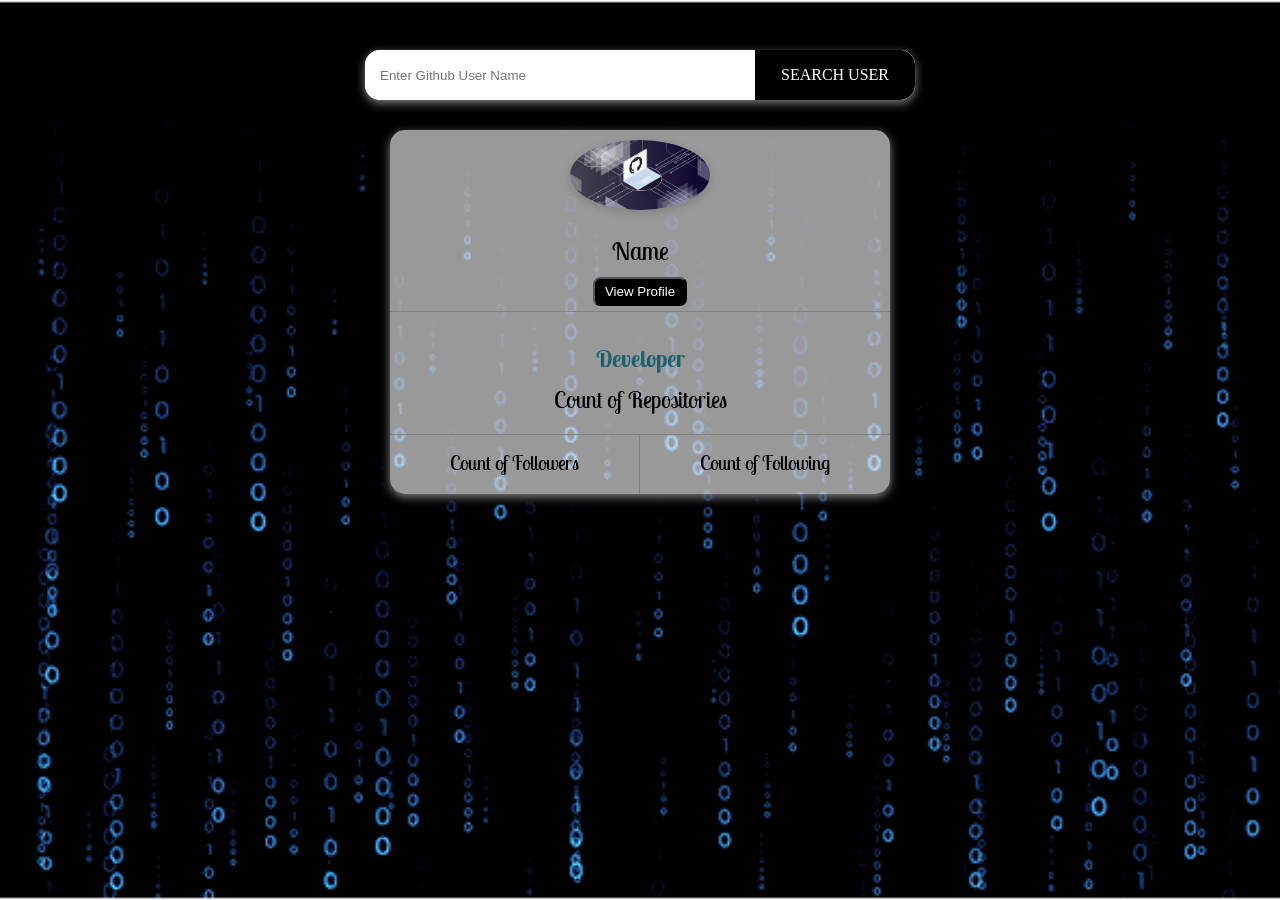
<file: index.html>
<!DOCTYPE html>
<html lang="en">
 <head>
  <meta charset="UTF-8" />
  <meta http-equiv="X-UA-Compatible" content="IE=edge" />
  <meta name="viewport" content="width=device-width, initial-scale=1.0" />
  <title>GitHub Profile Finder</title>

  <!-- google fonts -->
  <link rel="preconnect" href="https://fonts.googleapis.com" />
  <link rel="preconnect" href="https://fonts.gstatic.com" crossorigin />
  <link
   href="https://fonts.googleapis.com/css2?family=Lobster+Two:ital,wght@0,400;0,700;1,400;1,700&display=swap"
   rel="stylesheet"
  />

  <link rel="stylesheet" href="style.css" />
 </head>
 <body style="background-image: url('background.jpg');">
   
  <div class="container">
   <div class="search-container">
    <input
     type="text"
     name=""
     id="input"
     placeholder="Enter Github User Name"
     class=""
    />
    <div id="search" onclick="getUser()">Search User</div>
   </div>

   <div class="profile-card">
    <div class="main-info">
     <img src="Github.jpg" alt="avatar" id="prof-img" />
     <span class="name" id="name">Name</span>
     <a href="" id="username view-profile-button"><button id="vbtn">View Profile</button></a>
    </div>
    <div class="bio">
     <p id="bio">Developer</p>
     <p><span id="repo">Count of</span> Repositories</p>
    </div>
    <div class="follow">
     <div class="followers">
      <span class="no" id="followers">Count of</span>
      Followers
     </div>
     <div class="following">
      <span class="no" id="following">Count of</span>
      Following
     </div>
    </div>
   </div>
  </div>

  <script src="script.js"></script>
 </body>
</html>
</file>
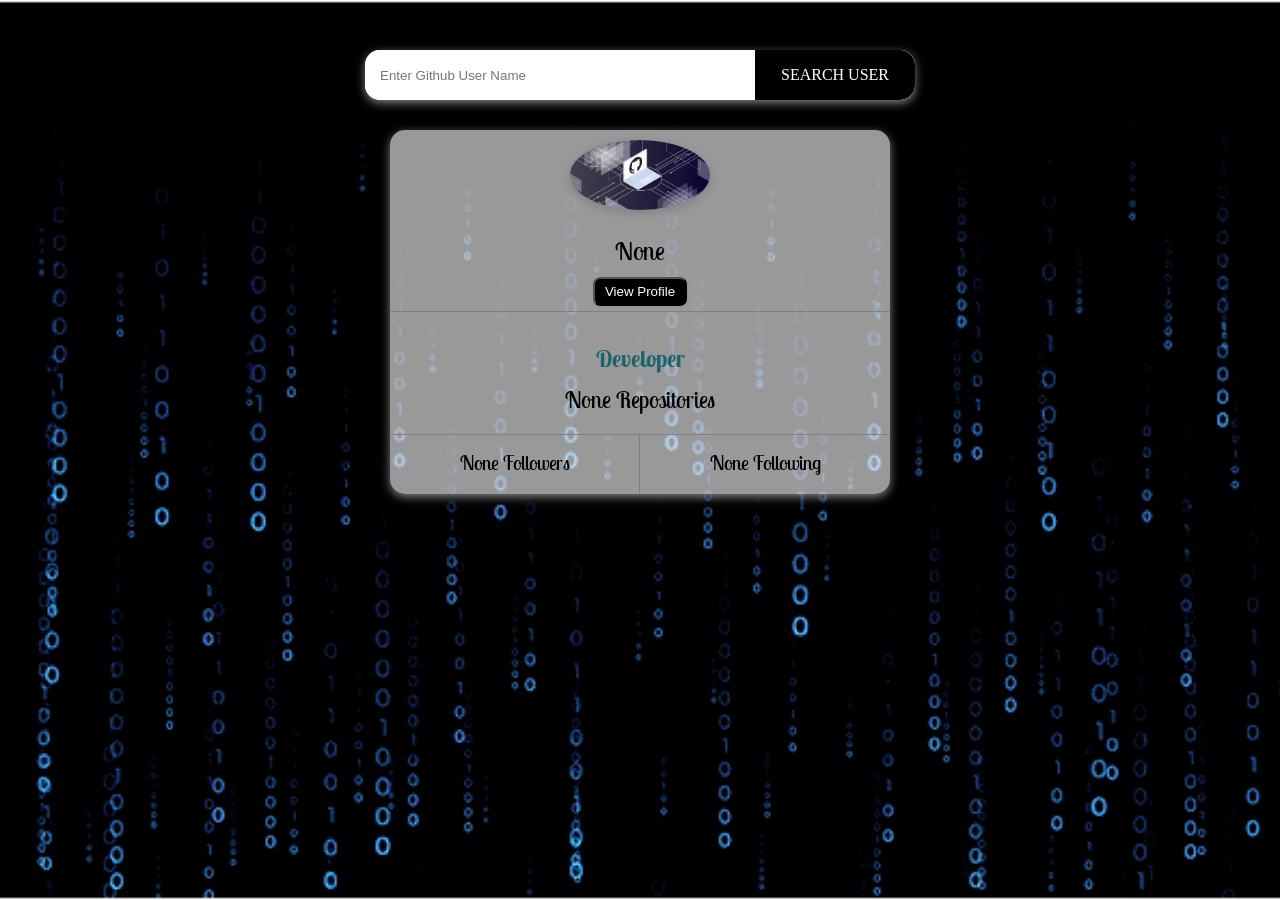
<file: index2.html>
<!DOCTYPE html>
<html lang="en">
 <head>
  <meta charset="UTF-8" />
  <meta http-equiv="X-UA-Compatible" content="IE=edge" />
  <meta name="viewport" content="width=device-width, initial-scale=1.0" />
  <title>GitHub Profile Finder</title>

  <!-- google fonts -->
  <link rel="preconnect" href="https://fonts.googleapis.com" />
  <link rel="preconnect" href="https://fonts.gstatic.com" crossorigin />
  <link
   href="https://fonts.googleapis.com/css2?family=Lobster+Two:ital,wght@0,400;0,700;1,400;1,700&display=swap"
   rel="stylesheet"
  />

  <link rel="stylesheet" href="style_new1.css" />
 </head>
 <body style="background-image: url('background.jpg');">
   
  <div class="container">
   <div class="search-container">
    <input
     type="text"
     name=""
     id="input"
     placeholder="Enter Github User Name"
     class=""
    />
    <div id="search" onclick="getUser()">Search User</div>
   </div>

   <div class="profile-card">
    <div class="main-info">
     <img src="Github.jpg" alt="avatar" id="prof-img" />
     <span class="name" id="name">None</span>
     <a href="" id="username view-profile-button"><button id="vbtn">View Profile</button></a>
    </div>
    <div class="bio">
     <p id="bio">Developer</p>
     <p><span id="repo">None</span> Repositories</p>
    </div>
    <div class="follow">
     <div class="followers">
      <span class="no" id="followers">None</span>
      Followers
     </div>
     <div class="following">
      <span class="no" id="following">None</span>
      Following
     </div>
    </div>
   </div>
  </div>

  <script src="script_new1.js"></script>
 </body>
</html>
</file>
<file: style.css>
*{
    margin: 0;
    padding: 0;
    box-sizing: border-box;
}

    

body{
    background-repeat: no-repeat;
    background-size: cover;
    background-attachment: fixed;
}
.container{
    width: 100%;
    align-items: center;
   
}
.dlis{
    width: auto;
    
    padding-top: 100px;
    display: flex;

}
#vbtn{
    padding:5px;
    cursor: pointer;
    padding-left: 10px;
    padding-right: 10px;
    border-radius: 7px;
    color:#ffffff;
    background-color: black;
    margin-bottom: 5px;
    margin-top: 10px;
}

.search-container{
    position: relative;
    width: 550px;
    height: 50px;
    background-color: #fff;
    /* margin-bottom: 30px; */
    border-radius: 15px;
    overflow: hidden;
    display: flex;
    justify-content: center;
    align-items: center;
    flex-direction: column;
    margin: 0 auto;
    margin-top: 50px;  
    box-shadow: 0 3px 10px gray;
}

#input{
    width: 100%;
    height: 100%;
    background-color: #fff;
    border: none;
    outline: none;
    padding: 5px 160px 5px 15px;
    box-sizing: border-box;
}

#search{
    width: 160px;
    height: 100%;
    position: absolute;
    top: 0;
    right: 0;
    display: flex;
    justify-content: center;
    align-items: center;
    background-color: #000;
    color : white;
    cursor: pointer;
    text-transform: uppercase;
}

.profile-card{
  
    width: 500px;
    background-color: rgba(255,255,255,0.6);
    margin: 0 auto;
    margin-top: 30px;
    border-radius: 15px;
    overflow: hidden;
    margin-bottom: 15px;
    box-shadow: 0 3px 10px gray;
    font-family: 'Lobster Two', cursive;
}


.main-info{
    display: flex;
    flex-direction: column;
    align-items: center;
    border-bottom: 1px solid gray;
}

#prof-img{
    height: 70px;
    width: auto;
    border-radius: 50%;
    margin: 10px 0;
    box-shadow: 0 3px 10px gray;
}

.name{
    margin-top: 15px;
    font-size: 25px;
}

#username{
    font-size: 20px;
    text-decoration: none;
    margin-top: 5px;
    margin-bottom: 8px;
}

a{
    text-decoration: none;
}

.bio{
    width: 100%;
    text-align: center;
    padding: 20px 0;
    font-size: 23px;
}

#bio{
   font-weight: bold;
   color: rgb(28, 99, 109);
}

p{
    margin-top: 12px;
}

.follow{
    width: 100%;
    display: flex;
    height: 60px;
    border-top: 1px solid grey ;
    font-size: 20px;
}

.follow div{
    width: 50%;
    text-align: center;
    padding-top: 15px;
}

.followers{
    border-right: 1px solid grey;
}

@media screen  and (max-width: 600px){      
    .profile-card{
        width: 450px;
        margin: 0 45px;
        margin-top: 30px;
        border-radius: 15px;
        overflow: hidden;
        margin-bottom: 15px;
        box-shadow: 0 3px 10px gray;
        font-family: 'Lobster Two', cursive;
    }
}
</file>
<file: style_new1.css>
*{
    margin: 0;
    padding: 0;
    box-sizing: border-box;
}

    

body{
    background-image: url('background.jpg');
    background-repeat: no-repeat;
    background-size: cover;
    background-attachment: fixed;
}
.container{
    width: 100%;
    align-items: center;
   
}
.dlis{
    width: auto;
    
    padding-top: 100px;
    display: flex;

}
#vbtn{
    padding:5px;
    padding-left: 10px;
    padding-right: 10px;
    border-radius: 7px;
    color:#ffffff;
    background-color: black;
    margin-bottom: 5px;
    margin-top: 10px;
}

.search-container{
    position: relative;
    width: 550px;
    height: 50px;
    background-color: #fff;
    /* margin-bottom: 30px; */
    border-radius: 15px;
    overflow: hidden;
    display: flex;
    justify-content: center;
    align-items: center;
    flex-direction: column;
    margin: 0 auto;
    margin-top: 50px;  
    box-shadow: 0 3px 10px gray;
}

#input{
    width: 100%;
    height: 100%;
    background-color: #fff;
    border: none;
    outline: none;
    padding: 5px 160px 5px 15px;
    box-sizing: border-box;
}

#search{
    width: 160px;
    height: 100%;
    position: absolute;
    top: 0;
    right: 0;
    display: flex;
    justify-content: center;
    align-items: center;
    background-color: #000;
    color : white;
    cursor: pointer;
    text-transform: uppercase;
}

.profile-card{
  
    width: 500px;
    background-color: rgba(255,255,255,0.6);
    margin: 0 auto;
    margin-top: 30px;
    border-radius: 15px;
    overflow: hidden;
    margin-bottom: 15px;
    box-shadow: 0 3px 10px gray;
    font-family: 'Lobster Two', cursive;
}


.main-info{
    display: flex;
    flex-direction: column;
    align-items: center;
    border-bottom: 1px solid gray;
}

#prof-img{
    height: 70px;
    width: auto;
    border-radius: 50%;
    margin: 10px 0;
    box-shadow: 0 3px 10px gray;
}

.name{
    margin-top: 15px;
    font-size: 25px;
}

#username{
    font-size: 20px;
    text-decoration: none;
    margin-top: 5px;
    margin-bottom: 8px;
}

a{
    text-decoration: none;
}

.bio{
    width: 100%;
    text-align: center;
    padding: 20px 0;
    font-size: 23px;
}

#bio{
   font-weight: bold;
   color: rgb(28, 99, 109);
}

p{
    margin-top: 12px;
}

.follow{
    width: 100%;
    display: flex;
    height: 60px;
    border-top: 1px solid grey ;
    font-size: 20px;
}

.follow div{
    width: 50%;
    text-align: center;
    padding-top: 15px;
}

.followers{
    border-right: 1px solid grey;
}

@media screen  and (max-width: 600px){      
    .profile-card{
        width: 450px;
        margin: 0 45px;
        margin-top: 30px;
        border-radius: 15px;
        overflow: hidden;
        margin-bottom: 15px;
        box-shadow: 0 3px 10px gray;
        font-family: 'Lobster Two', cursive;
    }
}
</file>
